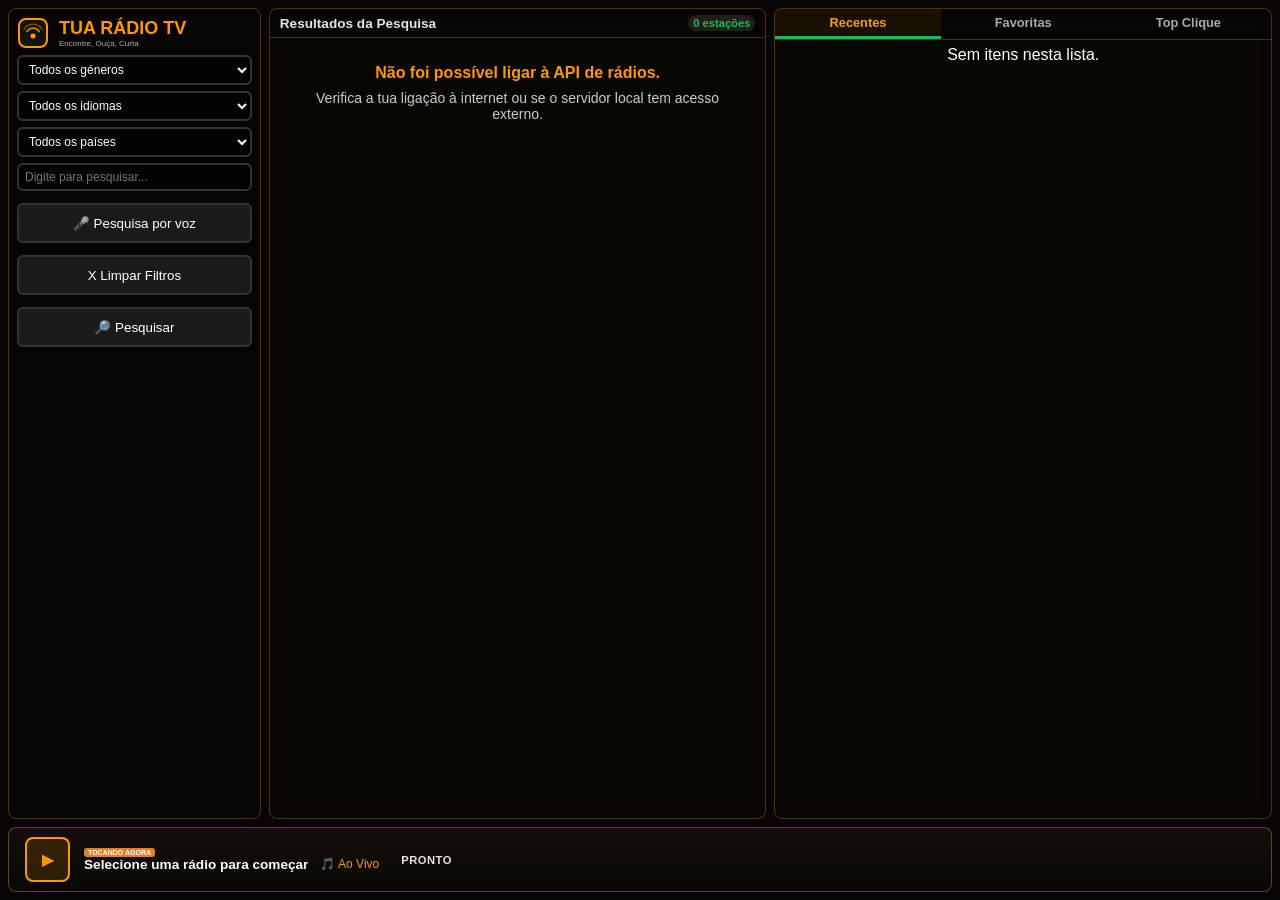
<file: index.html>
<!DOCTYPE html>
<html lang="pt">
<head>
    <meta charset="UTF-8">
    <meta name="viewport" content="width=device-width, initial-scale=1.0">
    <title>Tua Rádio TV</title>
    <!-- Favicon em formato SVG (compatível com os navegadores modernos e Smart TVs) -->
    <link rel="icon" type="image/svg+xml" href="favicon.svg">
    <!-- Importação do arquivo de estilos CSS -->
    <link rel="stylesheet" href="style.css">

    <!-- Ligação ao Manifesto PWA -->
    <link rel="manifest" href="manifest.json">

    <!-- Registo automático do Service Worker para habilitar a instalação PWA -->
    <script>
        if ('serviceWorker' in navigator) {
            window.addEventListener('load', () => {
                navigator.serviceWorker.register('sw.js')
                    .then((reg) => {
                        console.log('Service Worker da Tua Rádio TV registado com sucesso. Scope:', reg.scope);
                    })
                    .catch((err) => {
                        console.warn('Falha ao registar o Service Worker:', err);
                    });
            });
        }
    </script>
</head>
<body>

 <body>

    <!-- ==========================================
        PROTECTOR DE ECRÃ (SCREENSAVER AMBIENTE)
        ========================================== -->
    <div id="screensaverOverlay" class="screensaver-overlay hidden">
        <!-- Camada de Imagens -->
        <img id="ssImg1" class="ss-media active" alt="">
        <img id="ssImg2" class="ss-media" alt="">

        <!-- Nova Camada de Vídeos (para o Pixabay) -->
        <video id="ssVid1" class="ss-media" muted playsinline></video>
        <video id="ssVid2" class="ss-media" muted playsinline></video>

        <div class="ss-info">
            <span id="ssStationName">Tua Rádio TV</span>
            <p>Tua Rádio TV</p>
        </div>
    </div>

    <div class="tv-container">

        
        <!-- ==========================================
             BARRA LATERAL DE FILTROS E CONTROLOS (SIDEBAR)
             ========================================== -->
        <div class="sidebar-tv">
            <!-- Cabeçalho da barra lateral -->
            <div class="sidebar-header">     
                <div class="app-header-brand" style="display: flex; align-items: center; gap: 10px;">
                    <!-- Ícone SVG integrado -->
                    <svg xmlns="http://www.w3.org/2000/svg" viewBox="0 0 64 64" width="32" height="32">
                        <rect x="4" y="4" width="56" height="56" rx="14" fill="#141210" stroke="#ff9800" stroke-width="4"/>
                        <path d="M14 24a22 22 0 0 1 36 0" fill="none" stroke="#ff9800" stroke-width="3" stroke-linecap="round" opacity="0.4"/>
                        <path d="M20 29a14 14 0 0 1 24 0" fill="none" stroke="#ff9800" stroke-width="3.5" stroke-linecap="round" opacity="0.8"/>
                        <circle cx="32" cy="38" r="5" fill="#ff9800"/>
                    </svg>
                    <div>
                        <span style="color: #ff9800; font-weight: bold; font-size: 18px;">TUA RÁDIO TV</span>
                        <p class="sidebar-subtitle">Encontre, Ouça, Curta</p>
                    </div>
                </div>
            </div>

            <!-- Seletor de Géneros -->
            <select id="genreSelect" class="tv-input" tabindex="0">
                <option value="">Todos os géneros</option>
            </select>

            <!-- Seletor de Idiomas -->
            <select id="languageSelect" class="tv-input" tabindex="0">
                <option value="">Todos os idiomas</option>
            </select>

            <!-- Seletor de Países -->
            <select id="countrySelect" class="tv-input" tabindex="0">
                <option value="">Todos os países</option>
            </select>

            <!-- Caixa de Texto para Pesquisa -->
            <input type="text" id="searchInput" placeholder="Digite para pesquisar..." class="tv-input" tabindex="0" readonly>
            <div></div>
            <!-- Botão de Microfone -->
            <button id="micBtn" class="tv-input tv-btn-mic" tabindex="0">
                🎤 Pesquisa por voz
            </button>
            <div></div>
            <!-- Botões de Ação -->
            <button id="clearFiltersBtn" class="tv-input tv-btn-action" tabindex="0">X Limpar Filtros</button>    
            <div></div>            
            <button id="searchBtn" class="tv-input tv-btn-action" tabindex="0">🔎 Pesquisar</button>
        </div>

        <!-- ==========================================
             ÁREA CENTRAL DE CONTEÚDO (DUAS LISTAS LADO A LADO)
             ========================================== -->
        <main class="content-tv-dual">
            
            <!-- Painel Esquerdo: Resultados da Pesquisa -->
            <section class="list-panel">
                <div class="panel-header">
                    <span>Resultados da Pesquisa</span>
                    <span class="count-badge" id="stationCount">0 estações</span>
                </div>
                <div class="radio-list-tv" id="searchResultsList">
                    <!-- Os cartões de rádio dinâmicos aparecem aqui -->
                </div>
            </section>

            <!-- Painel Direito: Recentes, Favoritos e Top Cliques -->
            <section class="list-panel">
                <div class="tabs-header-dual">
                    <button class="tab-btn active" data-tab="recents">Recentes</button>
                    <button class="tab-btn" data-tab="favorites">Favoritas</button>
                    <button class="tab-btn" data-tab="top">Top Clique</button>
                </div>
                <div class="radio-list-tv" id="secondaryList">
                    <!-- Os cartões secundários aparecem aqui -->
                </div>
            </section>

        </main>

        <!-- ==========================================
             PLAYER INFERIOR (Apenas Informações e Estado)
             ========================================== -->
        <footer class="player-tv">
            <div class="sidebar-footer">
                <button id="playerToggleBtn" class="player-main-btn" tabindex="0">▶</button>
            </div>
            <div class="player-info-area">
                <div class="player-badge">Tocando Agora</div>
                <div class="player-details">
                    <h3 id="currentStationName">Selecione uma rádio para começar</h3>
                    <p id="currentStationMeta">🎵 Ao Vivo</p>
                </div>
            </div>
            <div class="player-status-text" id="playerStatusText">Pronto</div>
        </footer>

    </div>

    <!-- Elemento de áudio oculto para reprodução de streaming -->
    <audio id="audioPlayer"></audio>

    <!-- Importação do script principal de funcionamento -->
    <script src="script.js"></script>

    <!-- Cloudflare Web Analytics --><script type='module' src='https://static.cloudflareinsights.com/beacon.min.js' data-cf-beacon='{"token": "a828e2d0a5c7458482d798c0f8a2223d"}'></script>
</body>
</html>
</file>
<file: style.css>
* {
    box-sizing: border-box;
    margin: 0;
    padding: 0;
    font-family: 'Segoe UI', Tahoma, Geneva, Verdana, sans-serif;
}

body, html {
    width: 100vw;
    height: 100vh;
    overflow: hidden;
    background-color: #111;
    color: #fff;
}

.tv-container {
    position: relative;
    width: 100vw;
    height: 100vh;
    background: url('FundoDarkRadio.png') no-repeat center center fixed;
    background-size: cover;
    display: grid;
    grid-template-columns: 20% 1fr;
    grid-template-rows: 1fr 65px;
    grid-template-areas: 
        "sidebar content"
        "player player";
    padding: 8px;
    gap: 8px;
}

.tv-container::before {
    content: '';
    position: absolute;
    top: 0; left: 0; right: 0; bottom: 0;
    background: rgba(10, 5, 2, 0.82);
    z-index: 0;
}

.tv-container > * {
    position: relative;
    z-index: 1;
}

/* --- Barra Lateral de Filtros (20% da Tela) --- */
.sidebar-tv {
    grid-area: sidebar;
    display: flex;
    flex-direction: column;
    gap: 6px;
    padding: 8px;
    height: 100%;
    background-color: transparent;
    border: 1px solid rgba(243, 156, 18, 0.3);
    border-radius: 8px;
    overflow-y: auto;
}

.sidebar-header {
    margin-bottom: 0;
    text-align: left;
}

.sidebar-title {
    color: #ff9800;
    font-size: 14px;
    font-weight: bold;
    margin: 0;
}

.sidebar-subtitle {
    color: #b0b0b0;
    font-size: 8px;
    margin: 0;
}

.filters-area {
    display: flex;
    flex-direction: column;
    gap: 6px;
    flex: 1;
}

.filter-group {
    display: flex;
    flex-direction: column;
    gap: 2px;
}

.filter-group label, 
.sidebar-tv label, 
.sidebar-tv .filter-label {
    font-size: 0.65rem;
    font-weight: bold;
    color: #b3b3b3;
    margin-bottom: 1px;
    letter-spacing: 0.5px;
    text-transform: uppercase;
}

.sidebar-tv select,
.sidebar-tv input[type="text"],
.filter-group select, 
.filter-group input {
    width: 100%;
    background: rgba(0, 0, 0, 0.6);
    border: 2px solid #333333;
    color: #fff;
    padding: 5px 6px;
    border-radius: 6px;
    font-size: 0.75rem;
    outline: none;
    transition: border-color 0.2s, background-color 0.2s;
}

.sidebar-tv select:focus,
.sidebar-tv input[type="text"]:focus,
.filter-group select:focus, 
.filter-group input:focus {
    border-color: #1db954 !important;
    background-color: rgba(29, 185, 84, 0.15) !important;
    outline: none !important;
    box-shadow: 0 0 6px rgba(29, 185, 84, 0.5);
}

.sidebar-tv select option {
    background-color: #181818;
    color: #ffffff;
    padding: 6px;
}

/* --- 1. Selects e Inputs com Filtro Ativo --- */
.sidebar-tv select.filtro-ativo,
.sidebar-tv input[type="text"].filtro-ativo {
    border-color: #f39c12 !important;
    background-color: rgba(243, 156, 18, 0.2) !important;
    color: #f39c12 !important;
    font-weight: bold;
}

/* --- 2. Prioridade de Foco: Quando qualquer input/select ganha foco, a borda fica verde --- */
.sidebar-tv select:focus,
.sidebar-tv input[type="text"]:focus,
.sidebar-tv select.filtro-ativo:focus,
.sidebar-tv input[type="text"].filtro-ativo:focus {
    border-color: #2ecc71 !important; /* Borda verde de foco */
    background-color: rgba(46, 204, 113, 0.15) !important;
    color: #ffffff !important;
    outline: none;
}

/* --- 3. Padrão dos Botões da Barra Lateral --- */
.sidebar-tv button,
.sidebar-tv .btn-acao {
    background-color: #1a1a1a !important;
    color: #ffffff !important;
    border: 2px solid #333333 !important;
    border-radius: 6px;
    font-weight: normal;
    transition: all 0.2s ease;
    height: 40px;
}

/* --- 4. Foco nos Botões (Borda Verde) --- */
.sidebar-tv button:focus,
.sidebar-tv button.focado,
.sidebar-tv .btn-acao:focus {
    border-color: #2ecc71 !important; /* Borda verde solicitada */
    background-color: rgba(46, 204, 113, 0.25) !important;
    color: #ffffff !important;
    outline: none;
}




.search-input-wrapper {
    display: flex;
    gap: 4px;
}

.search-input-wrapper input {
    flex: 1;
}

.search-input-wrapper button {
    background: rgba(0, 0, 0, 0.6);
    border: 2px solid #333333;
    color: white;
    padding: 0 6px;
    border-radius: 6px;
    cursor: pointer;
    font-size: 0.75rem;
}

.btn-secondary,
.btn-pesquisar {
    width: 100%;
    padding: 6px;
    font-size: 0.75rem;
    font-weight: bold;
    border-radius: 6px;
    cursor: pointer;
    border: 2px solid #333333;
    box-sizing: border-box;
    text-transform: uppercase;
    text-align: center;
    background: rgba(0, 0, 0, 0.5);
    color: #ddd;
    transition: all 0.2s;
}

.btn-pesquisar {
	background-color: rgba(255, 255, 18, 0.2);
    color: #f39c12;
    border-color: #f39c12;
}

.btn-secondary:focus,
.btn-pesquisar:focus {
    background-color: rgba(29, 185, 84, 0.2) !important;
    border-color: #1db954 !important;
    color: #ffffff !important;
    outline: none !important;
    box-shadow: 0 0 8px rgba(29, 185, 84, 0.6);
    transform: scale(1.02);
}

/* --- Área Central (Listas Lado a Lado) --- */
.content-tv-dual {
    grid-area: content;
    display: grid;
    grid-template-columns: 1fr 1fr;
    gap: 8px;
    overflow: hidden;
    min-width: 0;
    height: 100%;
}


.list-panel {    
    background: rgba(20, 15, 10, 0.15);
    border: 1px solid rgba(243, 156, 18, 0.3);
    border-radius: 8px;
    display: flex;
    flex-direction: column;
    overflow: hidden;
    backdrop-filter: blur(8px);
    min-width: 0;
    height: 100%;
}

.panel-header {
    background: rgba(0, 0, 0, 0.2);
    padding: 6px 10px;
    font-size: 0.85rem;
    font-weight: 700;
    color: #e5e5e5;
    border-bottom: 1px solid #333;
    display: flex;
    justify-content: space-between;
    align-items: center;
}

.count-badge,
.station-count-badge,
.search-count {
    font-size: 0.7rem;
    padding: 2px 5px;
    background-color: rgba(255, 255, 255, 0.1);
    border-radius: 20px;
    font-weight: bold;
    color: #1db954;
}

.tabs-header-dual,
.tabs-container, 
.secondary-tabs {
    display: flex;
    background: rgba(0, 0, 0, 0.2);
    border-bottom: 1px solid #333;
}

.tab-btn {
    flex: 1;
    background: transparent;
    border: none;
    color: #aaa;
    padding: 6px 4px;
    font-size: 0.8rem;
    font-weight: bold;
    cursor: pointer;
    border-bottom: 3px solid transparent;
}

.tab-btn.active {
    color: #f39c12;
    background: rgba(243, 156, 18, 0.08);
    border-bottom-color: #1db954;
}

.tab-btn:focus {
    outline: none;
    background-color: rgba(29, 185, 84, 0.15);
    color: #ffffff;
    border-color: #1db954;
}

.radio-list-tv {
    flex: 1;
    overflow-y: auto;
    padding: 6px;
    display: flex;
    flex-direction: column;
    gap: 5px;
}

.radio-list-tv::-webkit-scrollbar {
    width: 4px;
}
.radio-list-tv::-webkit-scrollbar-thumb {    
    background: #444;
    border-radius: 2px;
}

/* --- Cartões de Rádio --- */
.radio-row-card {
    display: flex;
    align-items: center;
    justify-content: space-between;
    padding: 7px 9px;
    background-color: #181818;
    border: 2px solid transparent;
    border-radius: 6px;
    cursor: pointer;
    transition: background-color 0.2s, border-color 0.2s;
    width: 100%;
}

.radio-row-info {
    min-width: 0;
    flex: 1;
    padding-right: 6px;
}

.radio-row-info h4 {
    font-size: 0.82rem;
    color: #ffffff;
    margin: 0 0 1px 0;
    font-weight: 600;
    white-space: nowrap;
    overflow: hidden;
    text-overflow: ellipsis;
}

.radio-row-info p {
    font-size: 0.7rem;
    color: #b3b3b3;
    margin: 0;
    white-space: nowrap;
    overflow: hidden;
    text-overflow: ellipsis;
}

.radio-row-card:focus,
.radio-row-card:focus-visible {
    outline: none;
    background-color: rgba(29, 185, 84, 0.12);
    border-color: #1db954;
    transform: scale(1.01);
}

.radio-row-actions {
    display: flex;
    gap: 4px;
    align-items: center;
    flex-shrink: 0;
}

.circle-indicator {
    width: 32px;
    height: 32px;
    border-radius: 50%;
    background-color: rgba(255, 255, 255, 0.1);
    display: flex;
    align-items: center;
    justify-content: center;
    font-size: 1.0rem;
}

.radio-row-card:focus .circle-indicator,
.radio-row-card:focus-within .circle-indicator {
    background-color: #1db954;
    color: #000;
}


.radio-row-card.playing .circle-indicator {
    background-color: #1db954;
    color: #fff;
}




/* --- Estilo Base do Botão de Favorito --- */
.fav-btn {
    background: rgba(255, 255, 255, 0.08);
    border: 2px solid transparent;
    outline: none;
    
    /* Definimos um tamanho base menor para a estrela padrão */
    font-size: 1.1rem; 
    
    width: 30px;
    height: 30px;
    border-radius: 50%;
    
    display: flex;
    align-items: center;
    justify-content: center;
    
    cursor: pointer;
    transition: transform 0.15s ease, background-color 0.15s ease, border-color 0.15s ease, font-size 0.15s ease;
}

/* --- ESTADO QUANDO ESTÁ FAVORITADA (Estrela Amarela Maior) --- */
.fav-btn.favorito {
    color: #f1c40f;         /* Cor dourada brilhante */
    font-size: 1.5rem;      /* Aumenta o tamanho da estrela consideravelmente */
}

/* --- ESTADO DE FOCO PARA A TV --- */
.fav-btn:focus {
    border-color: #ff9800 !important;
    background-color: rgba(255, 152, 0, 0.3) !important;
    transform: scale(1.25) !important;
    box-shadow: 0 0 14px #ff9800 !important;
    z-index: 10;
}

/* --- Player Inferior Consolidado --- */
.player-tv {
    grid-area: player;
    background: linear-gradient(180deg, rgba(20, 15, 10, 0.95) 0%, rgba(10, 7, 4, 0.98) 100%);
    border: 1px solid rgba(243, 156, 18, 0.4);
    border-radius: 8px;
    display: flex;
    align-items: center;
    gap: 14px;
    padding: 0 16px;
    backdrop-filter: blur(10px);
    height: 100%;
}

/* Botão Play Único, Posicionado no Rodapé à Esquerda das Informações */
#playerToggleBtn {
    background-color: rgba(243, 156, 18, 0.15) !important;
    color: #ff9800;
    border: 2px solid #ff9800;
    font-size: 1rem;
    cursor: pointer;
    border-radius: 8px;
    width: 45px;
    height: 45px;
    min-width: 45px;
    min-height: 45px;
    display: flex;
    align-items: center;
    justify-content: center;
    outline: none;
    flex-shrink: 0;
    transition: all 0.2s;
}

#playerToggleBtn:focus {
    background-color: rgba(29, 185, 84, 0.25) !important;
    border-color: #1db954 !important;
    color: #1db954 !important;
    box-shadow: 0 0 10px rgba(29, 185, 84, 0.6);
    transform: scale(1.05);
}

.player-info-container {
    display: flex;
    flex-direction: column;
    gap: 2px;
    min-width: 0;
    flex: 1;
}

.player-badge {
    font-size: 7px;
    text-transform: uppercase;
    background: #e67e22;
    color: white;
    padding: 1px 4px;
    border-radius: 3px;
    width: fit-content;
    font-weight: bold;
}

.player-details {
    display: flex;
    flex-direction: row;
    align-items: baseline;
    gap: 8px;
    min-width: 0;
}

.player-details h3 {
    font-size: 0.85rem;
    color: #ffffff;
    font-weight: 700;
    margin: 0;
    white-space: nowrap;
    overflow: hidden;
    text-overflow: ellipsis;
}

.player-details p {
    font-size: 0.75rem;
    color: #f39c12;
    margin: 0;
    white-space: nowrap;
    overflow: hidden;
    text-overflow: ellipsis;
}

.player-status-badge {
    display: flex;
    align-items: center;
    gap: 5px;
    background: rgba(0, 0, 0, 0.4);
    border: 1px solid rgba(255, 255, 255, 0.1);
    padding: 3px 8px;
    border-radius: 10px;
    flex-shrink: 0;
}

.status-dot {
    width: 5px;
    height: 5px;
    background-color: #f39c12;
    border-radius: 50%;
}

.player-status-text {
    font-size: 0.7rem;
    color: #e5e5e5;
    font-weight: 600;
    text-transform: uppercase;
}


/* --- Estados do Status do Player no Rodapé (Cores Dinâmicas) --- */
.player-status-text {
    font-weight: bold;
    letter-spacing: 0.5px;
    padding: 2px 8px;
    border-radius: 4px;
    display: inline-block;
    transition: all 0.3s ease;
}

/* Estado: Erro (Vermelho) */
.player-status-text.status-erro {
    color: #ff4d4d !important;
    text-shadow: 0 0 8px rgba(255, 77, 77, 0.4);
}

/* Estado: Pronto / No Ar (Verde) */
.player-status-text.status-no-ar,
.player-status-text.status-pronto {
    color: #2ecc71 !important;
    text-shadow: 0 0 8px rgba(46, 204, 113, 0.4);
}

/* Estado: Carregando / Bufferização (Laranja) */
.player-status-text.status-carregando {
    color: #f39c12 !important;
    text-shadow: 0 0 8px rgba(243, 156, 18, 0.4);
}

/* Estado: Pausado (Branco) */
.player-status-text.status-pausado {
    color: #ffffff !important;
    text-shadow: 0 0 8px rgba(255, 255, 255, 0.3);
}

/* ==========================================
   ESTILOS DO PROTECTOR DE ECRÃ (SCREENSAVER)
   ========================================== */
.screensaver-overlay {
    position: fixed !important;
    top: 0 !important;
    left: 0 !important;
    width: 100vw !important;
    height: 100vh !important;
    z-index: 99999 !important;
    background-color: #000 !important;
    overflow: hidden !important;
    opacity: 0;
    pointer-events: none;
    transition: opacity 0.8s ease-in-out;
}

.screensaver-overlay.visible {
    opacity: 1;
    pointer-events: auto;
}

.screensaver-overlay.hidden {
    opacity: 0;
    pointer-events: none;
}

/* Substitui .ss-image por .ss-media para abranger imagens e vídeos */
.ss-media {
    position: absolute;
    top: 0;
    left: 0;
    width: 100%;
    height: 100%;
    object-fit: contain; /* Ou 'cover', conforme preferência */
    opacity: 0;
    transition: opacity 1s ease-in-out;
}

.ss-media.active {
    opacity: 1;
}

/* Informação discreta no canto da TV durante o screensaver */
.ss-info {
    position: absolute;
    bottom: 20px;
    left: 25px;
    max-width: 200px;
    width: max-content; 
    background: rgba(0, 0, 0, 0.15);
    backdrop-filter: blur(4px);
    border: 1px solid rgba(255, 255, 255, 0.05);
    box-shadow: 0 4px 15px rgba(0, 0, 0, 0.2);
    padding: 6px 6px;
    border-radius: 5px;
    color: #fff;
    z-index: 100000;
}

.ss-info h3, 
.ss-info span,
#ssStationName {
    display: block;
    font-size: 0.5rem;
    color: #f7f5f2;
    margin: 0 0 4px 0;
    font-weight: 700;
    white-space: nowrap;
    overflow: hidden;
    text-overflow: ellipsis;
}

.ss-info p {
    font-size: 0.4rem;
    color: #ccc;
    margin: 0;
    text-align: center;
}

/* Restantes estilos mantidos inalterados... */

/* Coloca o nome da rádio e o país lado a lado na mesma linha */
.player-details {
    display: flex;
    align-items: center;
    gap: 12px; /* Espaço entre o nome da rádio e o país */
    width: 100%;
}

/* Nome da Rádio: Ocupa o máximo de espaço disponível, mas cede se o país precisar */
#currentStationName {
    flex: 1;
    max-width: 450px; /* Limite máximo para TVs (ajuste se quiser maior ou menor) */
    white-space: nowrap;
    overflow: hidden;
    text-overflow: ellipsis;
    margin: 0; /* Remove margens padrões do h3 */
}

/* Container da Bandeira + Nome do País */
#currentStationMeta {
    display: flex;
    align-items: center;
    flex-shrink: 0; /* Impede que o nome da rádio "esmague" o país */
    max-width: 180px; /* Limite máximo para a área do país */
    margin: 0; /* Remove margens padrões do p */
}

/* Texto do País (Garante o corte caso o nome do país seja gigante) */
#currentStationMeta .radio-pais-text {
    white-space: nowrap;
    overflow: hidden;
    text-overflow: ellipsis;
    display: inline-block;
}


/* Remove controlos nativos e ícone de play gigante em browsers de TV */
video::-webkit-media-controls,
video::-webkit-media-controls-start-playback-button,
video::-webkit-media-controls-play-button {
    display: none !important;
    -webkit-appearance: none !important;
    opacity: 0 !important;
}

/* Garante fundo preto no video para não mostrar posters vazios */
.ss-media {
    background-color: #000 !important;
}


/* Estilo base para os players de vídeo do screensaver */
#ssVid1, #ssVid2 {
    position: absolute;
    top: 0;
    left: 0;
    width: 100vw;
    height: 100vh;
    object-fit: cover;
    opacity: 0;
    transition: opacity 0.5s ease-in-out; /* Transição suave de fade */
    z-index: 1;
}

/* Quando o vídeo ganha a classe active, ele torna-se totalmente visível */
#ssVid1.active, #ssVid2.active {
    opacity: 1;
    z-index: 2;
}
</file>
